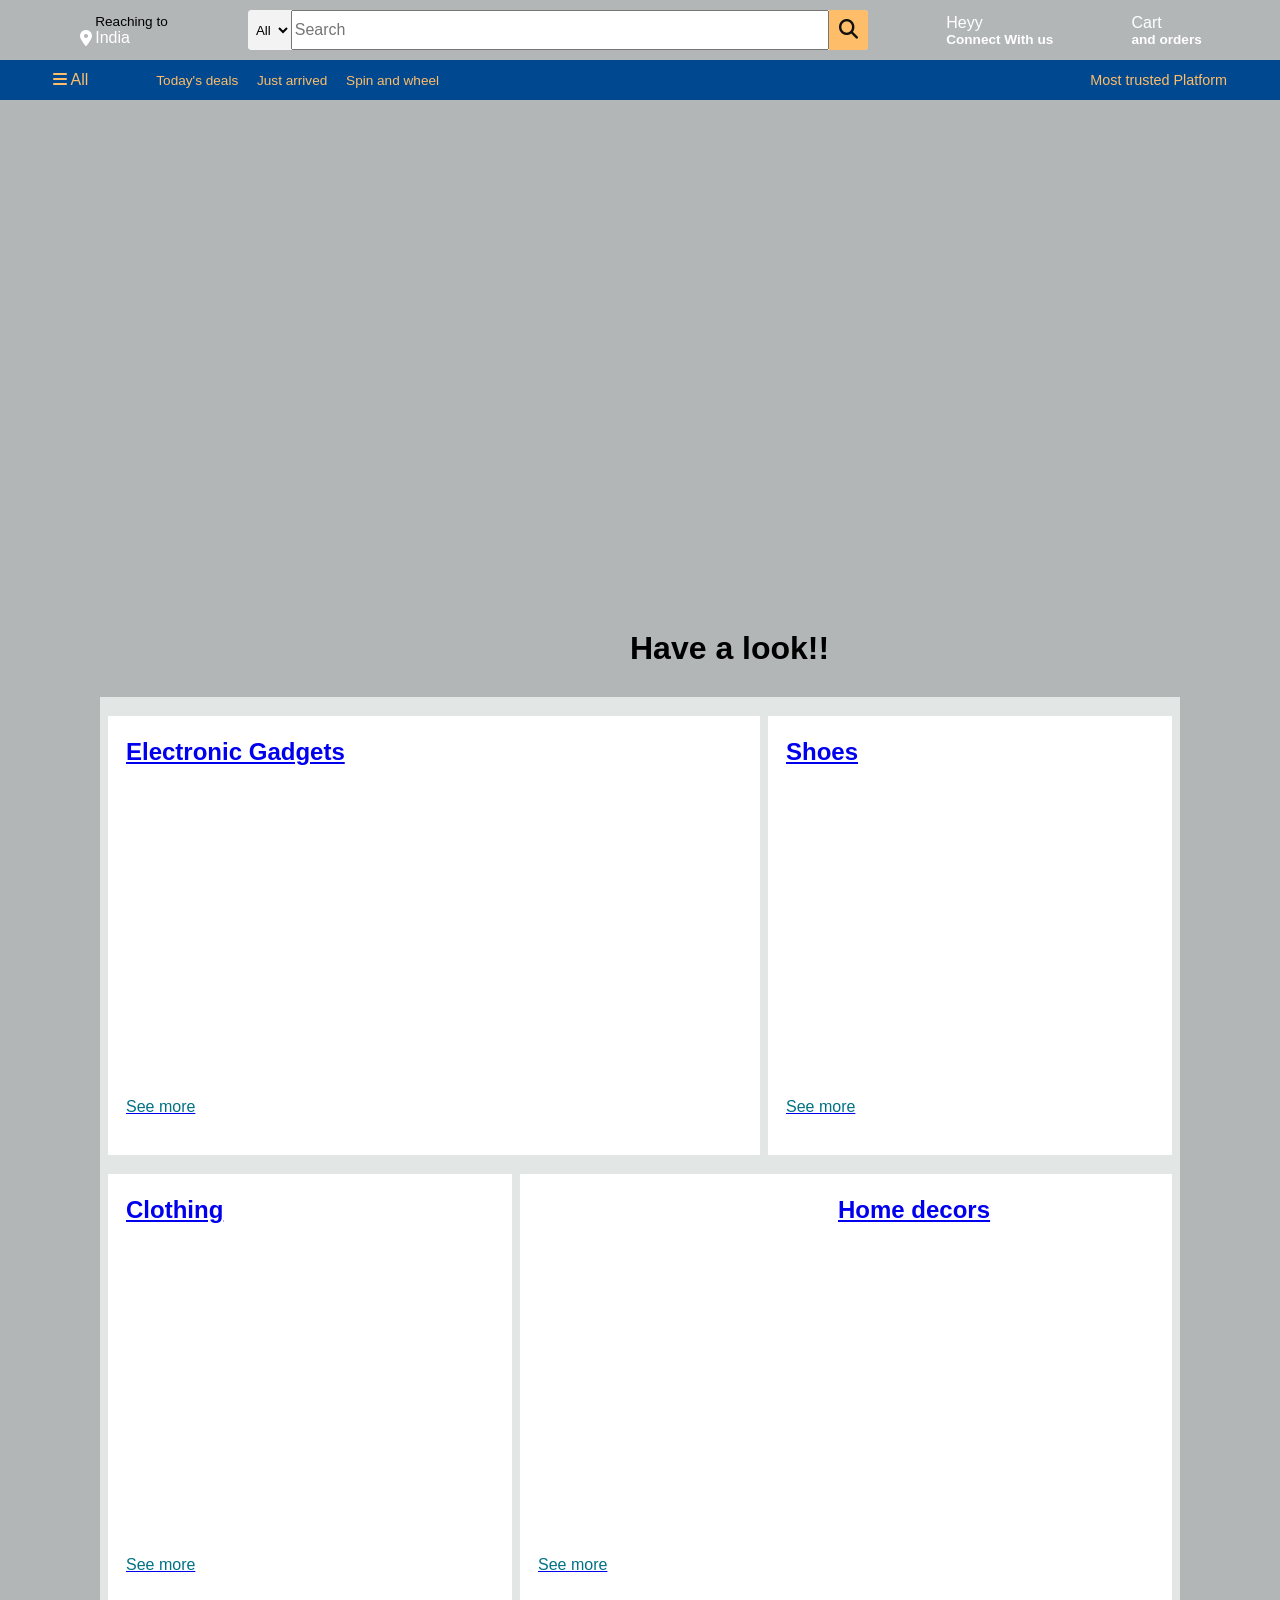
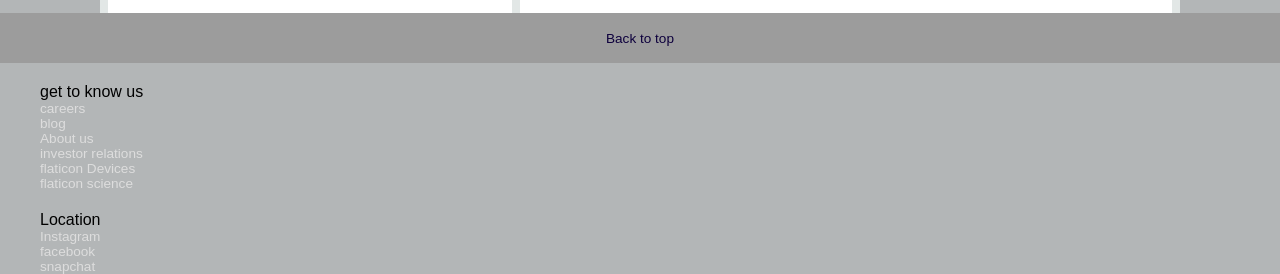
<file: indexx.html>
<!DOCTYPE html>
<html lang="en">

<head>
    <meta charset="UTF-8">
    <meta name="viewport" content="width=device-width, initial-scale=1.0">
    <title>HKB</title>
    <link rel="stylesheet" href="style.css">
    <link rel="stylesheet" href="https://cdnjs.cloudflare.com/ajax/libs/font-awesome/6.4.0/css/all.min.css"
        integrity="sha512-iecdLmaskl7CVkqkXNQ/ZH/XLlvWZOJyj7Yy7tcenmpD1ypASozpmT/E0iPtmFIB46ZmdtAc9eNBvH0H/ZpiBw=="
        crossorigin="anonymous" referrerpolicy="no-referrer" />
</head>

<body>
    <header>
        <div class="navbar">
            
            <div class="nav-adress border">
                <p class="a1">Reaching to</p>
                <div class="add-icon">
                    <i class="fa-solid fa-location-dot"></i>
                    <p class="a2">India</p>
                </div>
            </div>
            <div class="nav-search">
                <select class="nav-select">
                    <option>All</option>
                </select>
                <input class="search-input" type="text" placeholder="Search">


                <div class="search-icon">
                    <i class="fa-solid fa-magnifying-glass"></i>
                </div>
            </div>
            <div class="nav-signin">
                <p><span>Heyy</span></p>
                <p class="in2"> Connect With us</p>
            </div>
            <div class="nav-return">
                <p><span>Cart</span></p>
                <p class="in2"> and orders</p>
            </div>
            
        </div>
        <div class="panel">
            <div class="panel-all">
                <i class="fa-solid fa-bars"></i>
                All
            </div>
            <div class="panel-options" style="text-transform: none;">
                <p>Today's deals</p>
                <p>Just arrived</p>
                <P>Spin and wheel</P>
                
            </div>
            <div class="paneldeals">
               Most trusted Platform
            </div>
        </div>
    
    <div class="hero-sec">
        
            
        </div>

    </div>
    <h3 class="thir">Have a look!!</h3>
    <div class="shop-section">
        <div class="box1 box">
            <div class="box-content">
                <a href="tech.html"><h2>Electronic Gadgets</h2>
                <div class="box-img" style="background-image: url('https://securityintelligence.com/wp-content/uploads/2019/04/external_mobile-security-versus-desktop-and-laptop-security-is-there-even-a-difference-anymore.jpg');"></div>
                <p>See more</p></a>
            </div>
        </div>
        <div class="box2 box">
            <div class="box-content">
              <a href="https://www.amazon.in/s/ref=nb_sb_noss_1?url=search-alias%3Daps&field-keywords=redgear&crid=3HWXGRXZEFLO7&sprefix=redgear%2Caps%2C412"> <h2>Shoes</h2>
                <div class="box-img" style="background-image: url('https://rukminim2.flixcart.com/image/450/500/xif0q/shoe/7/z/r/8-white-leaf-8-urbanbox-white-black-original-imagvgf4cuzs2hrw.jpeg?q=90&crop=false');"></div>
                <p>See more</p></a> 
            </div>
            
        </div>
        </div>
        <div class="shop-section">
            <div class="box2 box">
                <a href="Fashion.html"><div class="box-content">
                    <h2>Clothing</h2>
                    <div class="box-img" style="background-image: url('https://assets.ajio.com/medias/sys_master/root/20230624/d2lM/64966b12a9b42d15c9ddcd02/-473Wx593H-465410816-burgundy-MODEL.jpg');"></div>
                    <p>See more</p></a>
                </div>
            </div>
            <div class="box1 box">
                <div class="box-content">
                   <a href="HOME.html"> <h2 style="margin-left: 300px;">Home decors</h2>
                    <div class="box-img" style="background-image: url('https://media.designcafe.com/wp-content/uploads/2020/11/13130440/rustic-home-decor.jpg');"></div>
                
                    <p>See more</p>
                </a>
                </div>
                
            </div>
            </div>

            
            <footer>
                <div class="foot-panel1">
                    Back to top
                </div>
                <div class="foot-panel2">
                    <ul>
                        <p>get to know us</p>
                        <a>careers</a>
                        <a>blog</a>
                        <a>About us</a>
                        <a>investor relations</a>
                        <a>flaticon Devices</a>
                        <a>flaticon science</a>
                        </ul>
                                  
                                <ul>
                                    <p>Location</p>
                                    <a>Instagram</a>
                                    <a>facebook</a>
                                    <a>snapchat</a>
                                    
                                    </ul>
                    </div>
            </footer>
            
            
            </body>
            
            </html>
</file>
<file: style.css>
*{
    margin: 0;
    font-family: Arial, Helvetica, sans-serif;
    border:border-box;
}
body{
    background-color:  #B3B6B7;
}
.navbar{
    height:60px;
    background-color:  #B3B6B7;
    color:white;
    display: flex;
    align-items: center;
    justify-content: space-evenly;
}
.nav-logo{
    height:50px;
    width:100px;
}
.logo{
    background-image:url("amazon_logo.png") ;
    height: 50px;
    font-family: Cambria, Cochin, Georgia, Times, 'Times New Roman', serif;
    font-style: italic;
    font-size: 2rem;
    color: red;

    width: 100px;
    background-size:cover ;

}
.border{
    border: 2px solid transparent;
}
.border:hover{
    border: 1.5px solid  #febd68;
}
/* box2*/
.a1{
    color: black;
    font-size: 0.85rem;
    margin-left:15px;
}
.a2{
    font-size: 1rem;
    margin-left: 3px;
}
.add-icon{
    display: flex;
    
    align-items: center;
}
/* box3*/
.nav-search{
    display:flex;
    background-color: rgb(236, 237, 234);
    width:620px;
    height:40px;
    border-radius: 4px;
}
.nav-search:hover{
   border:2px solid  #febd68; 
}
.nav-select{
    background-color:#f3f3f3;
    width: 50px;
    text-align: center;
    border-top-left-radius: 4px;
    border-bottom-left-radius:4px;
    border: none;
}
.search-input{
    width:100%;
    font-size: 1rem;

}.search-icon{
    width:45px;
    display: flex;
    justify-content: center;
    align-items: center;
    font-size: 1.2rem;
    background-color: #febd68;
    border-top-right-radius: 4px;
    border-bottom-right-radius:4px;
    color: #0f1111;
}
/box4/

span{
    font-size:0.7rem ;
}
.in2{
    font-size: 0.85rem;
    font-weight: 700;
}.nav-signin:hover{
    border: 2px solid  #febd68;
    padding:2px;
}
.nav-return:hover{
    border: 2px solid  #febd68;
}
/*box6
*/
.nav-cart i{
    font-size: 30px;
}
.nav-cart {
    font-size:0.85rem;
    font-weight: 750;
}
.nav-cart:hover{
    border: 2px solid #febd68;
}
.panel{
    height: 40px;
    background-color:  #004991;
    display: flex;
    color: #febd68;
    justify-content:space-evenly ;
    align-items: center;
}
.panel-options p{
    display: inline;
    margin-left: 15px;
    
    
}.panel-options p:hover{
    border:2px solid  #febd68;
    padding: 9px;

}
.panel-options{
    width:70%;
    font-size:0.85rem
}
.paneldeals{
    font-size: 0.9rem;
}
.paneldeals:hover{
    border:2px solid  #febd68;
    padding: 9px;
}

.hero-sec{
    background-image: url("https://assets.ajio.com/cms/AJIO/WEB/D-1.0-UHP-020424-BrandDays-Z1-USPA-Min50.jpg");
    background-size: cover;
    display: flex;
    height: 500px;
    width:1550px;
    justify-content: center;
    align-items: flex-end;
    
}

   
}
.hero-mess a{
    color:red;


}
.thir{
    padding: 30px;
    background-color: white;
    align-items: center;
    justify-content: center;
    background-color:  #B3B6B7;
    margin-left: 600px;
    color:black;
    font-size: 2rem;
    
}


.shop-section{
    display: flex;
    justify-content: space-evenly;
    background-color: #e2e7e6;
    flex-wrap: wrap;
    margin-left: 100px;
    margin-right: 100px;
}
.box{
    border:2px solid rgb(255, 255, 255);
    height:400px;
    width:23%;
   background-color: white;
   padding: 20px 0px 15px;
   margin-top: 1.2rem;
}
.box1{
    width: 60%;
}
.box2{
    width: 400px;
}
.box-img{
    height:300px;
    margin-top:1rem;
    background-size:cover;
    margin-bottom: 1rem;
}
.box-content{
    margin-left: 1rem;
    margin-right: 1rem;
}
.box-content p{
    color:#007185;
}
.foot-panel1{
    background-color: rgb(156, 156, 156);
    color:rgb(14, 0, 61);
    height: 50px;
    justify-content: center;
align-items: center;
display: flex;
font-size: 0.85rem;
}/foot panel2/
.foot-panel2{
   background-color:  #01264b; 
   color: white;
   display: flex;
   justify-content: space-evenly;
   height:300px;
}
ul{
    margin-top:20px;
}
ul a{
    display: block;
    font-size: 0.85rem;
    color:#dddddd;
}
</file>
